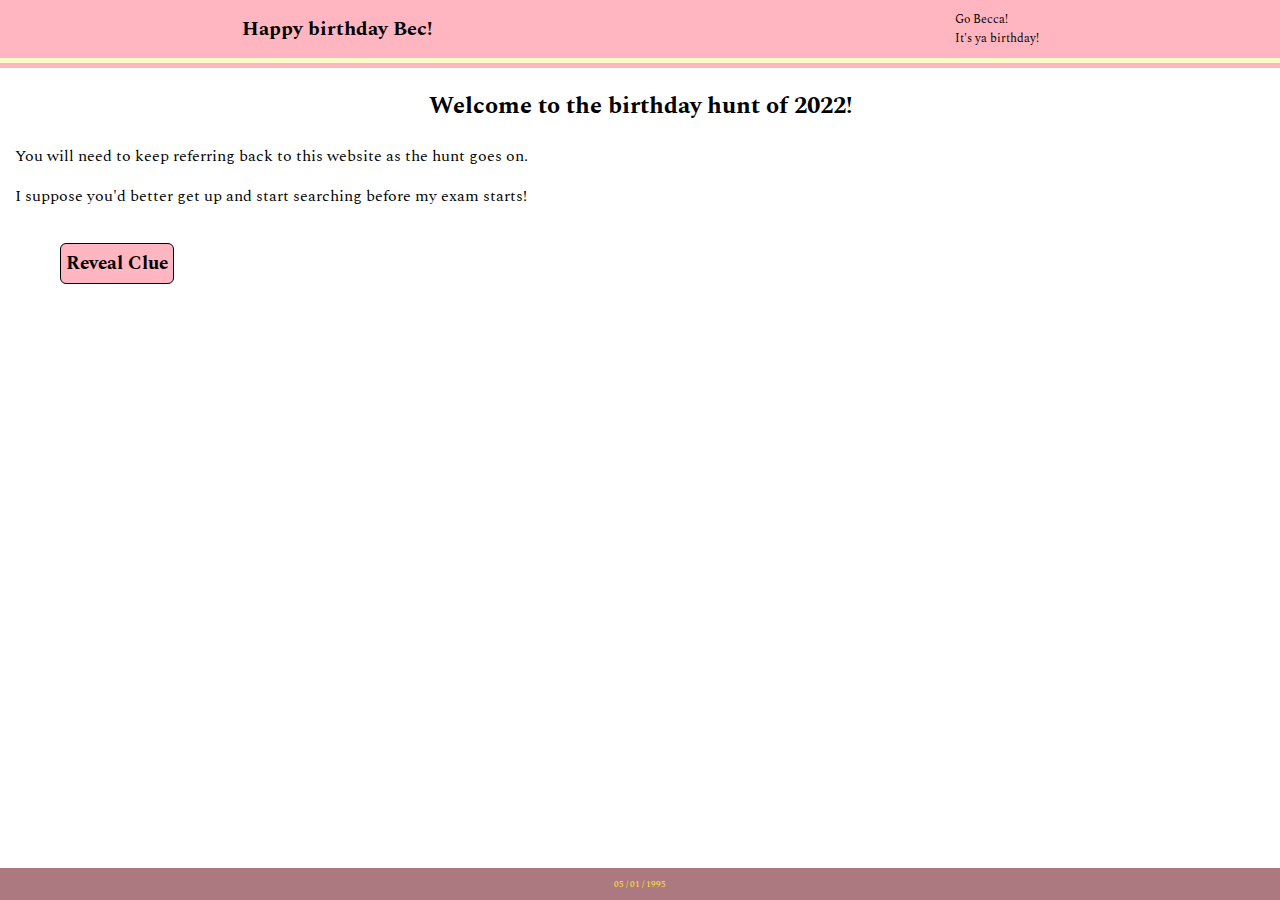
<file: index.html>
<!DOCTYPE html>
<html lang="en">
  <head>
    <meta charset="UTF-8" name="viewport" content="width=device-width, initial-scale=1" />
    <meta name="description" content="Part of Bec's birthday hunt" />
    <title>Happy birthday!</title>
    <link rel="stylesheet" href="style/mobile.css" />
    <script src="js/jquery-3.6.0.min.js"></script>
    <script src="js/main.js"></script>
  </head>
  <body>
    <div id="container">
      <header>
        <div id="topBar">
          <h1><a>Happy birthday Bec!</a></h1>
        </div>
        <div id="woopWoop">
          <ul>
            <li>Go Becca!</li>
            <li>It's ya birthday!</li>
          </ul>
        </div>
      </header>
      <div id="borderGap"></div>
      <div id="border"></div>
      <div id="content">
        <section>
          <h2>Welcome to the birthday hunt of 2022!</h2>
          <p>You will need to keep referring back to this website as the hunt goes on.</p>
          <p>I suppose you'd better get up and start searching before my exam starts!</p>
          <h3 class="clueToggle">Reveal Clue</h3>
          <div class="Clue">
            <img src="gallery/KitchenClue.jpg" alt="kitchenClue" />
            <h4>Happy searching!</h4>
          </div>
        </section>
      </div>
      <div id="findHyperlink">
        <a href="secondPage.html">O</a>
      </div>
      <footer>
        <p>05 / 01 / 1995</p>
      </footer>
    </div>
  </body>
</html>
</file>
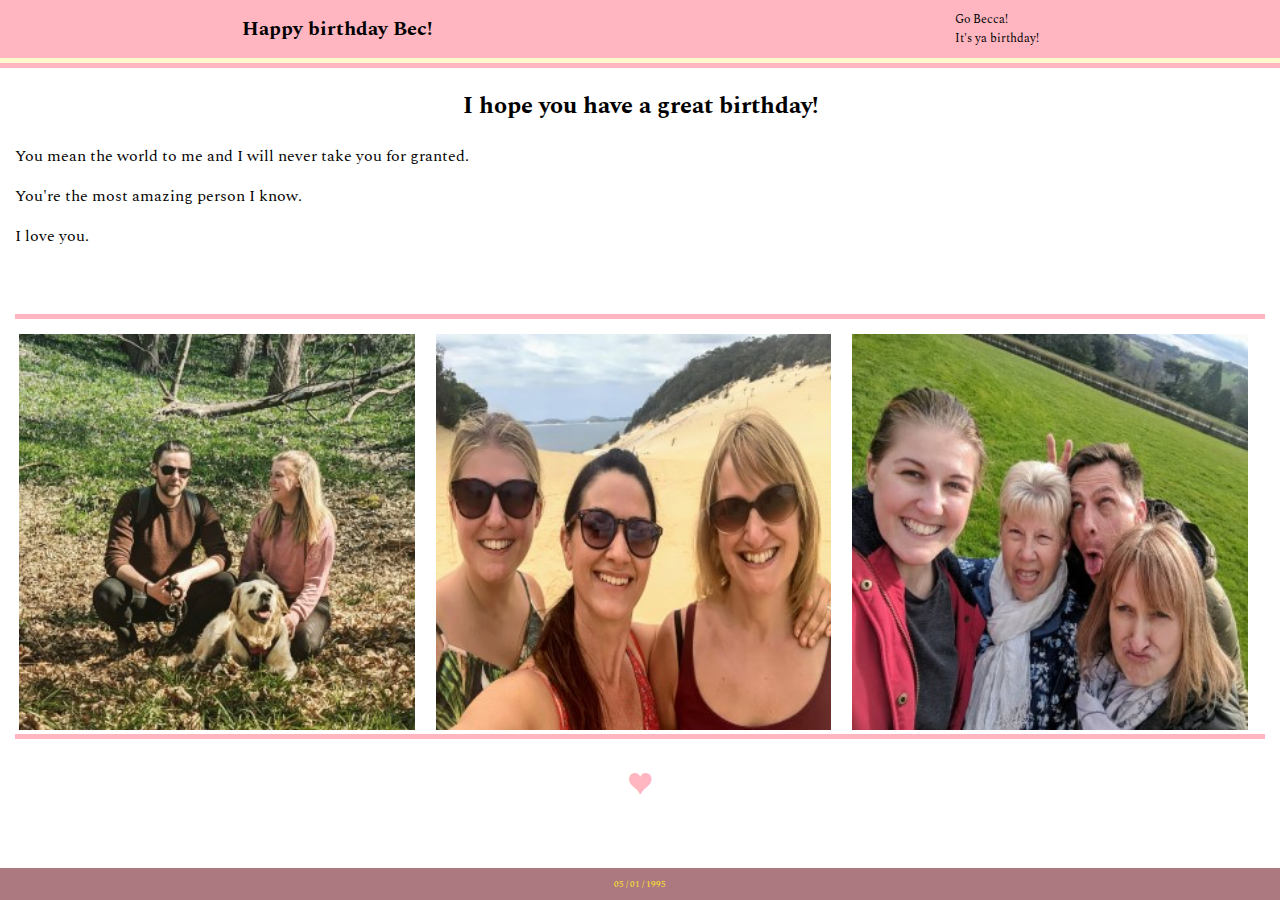
<file: finalPage.html>
<!DOCTYPE html>
<html lang="en">
  <head>
    <meta charset="UTF-8" name="viewport" content="width=device-width, initial-scale=1" />
    <meta name="description" content="Part of Bec's birthday hunt" />
    <title>Happy birthday!</title>
    <link rel="stylesheet" href="style/mobile.css" />
    <link rel="stylesheet" href="style/lightslider.css" />
    <script src="js/jquery-3.6.0.min.js"></script>
    <script src="js/lightslider.js"></script>
    <script src="js/main.js"></script>
  </head>
  <body>
    <div id="container">
      <header>
        <div id="topBar">
          <h1><a>Happy birthday Bec!</a></h1>
        </div>
        <div id="woopWoop">
          <ul>
            <li>Go Becca!</li>
            <li>It's ya birthday!</li>
          </ul>
        </div>
      </header>
      <div id="borderGap"></div>
      <div id="border"></div>
      <div id="content">
        <section>
          <h2>I hope you have a great birthday!</h2>
          <p>You mean the world to me and I will never take you for granted.</p>
          <p>You're the most amazing person I know.</p>
          <p>I love you.</p>
          <div id="photoBlock">
            <div id="borderGapPink"></div>
            <div class="sliderContainer">
              <div id="lightSlider">
                <div><img src="gallery/dogwalk.jpg" /></div>
                <div><img src="gallery/6.jpg" /></div>
                <div><img src="gallery/becfam.jpg" /></div>
                <div><img src="gallery/bbigwedding.jpg" /></div>
                <div><img src="gallery/17.jpg" /></div>
                <div><img src="gallery/xmas.jpg" /></div>
                <div><img src="gallery/38.jpg" /></div>
                <div><img src="gallery/cathug.jpg" /></div>
                <div><img src="gallery/becemma.jpg" /></div>
                <div><img src="gallery/16.jpg" /></div>
                <div><img src="gallery/23.jpg" /></div>
                <div><img src="gallery/wedding.jpg" /></div>
                <div><img src="gallery/37.jpg" /></div>
                <div><img src="gallery/fergwoods.jpg" /></div>
                <div><img src="gallery/party.jpg" /></div>
                <div><img src="gallery/7.jpg" /></div>
                <div><img src="gallery/becferg.jpg" /></div>
                <div><img src="gallery/halloween.jpg" /></div>
              </div>
            </div>
            <div id="borderGapPink"></div>
          </div>
          <h1 class="heart">♥</h1>
        </section>
      </div>
      <footer>
        <p>05 / 01 / 1995</p>
      </footer>
    </div>
  </body>
</html>
</file>
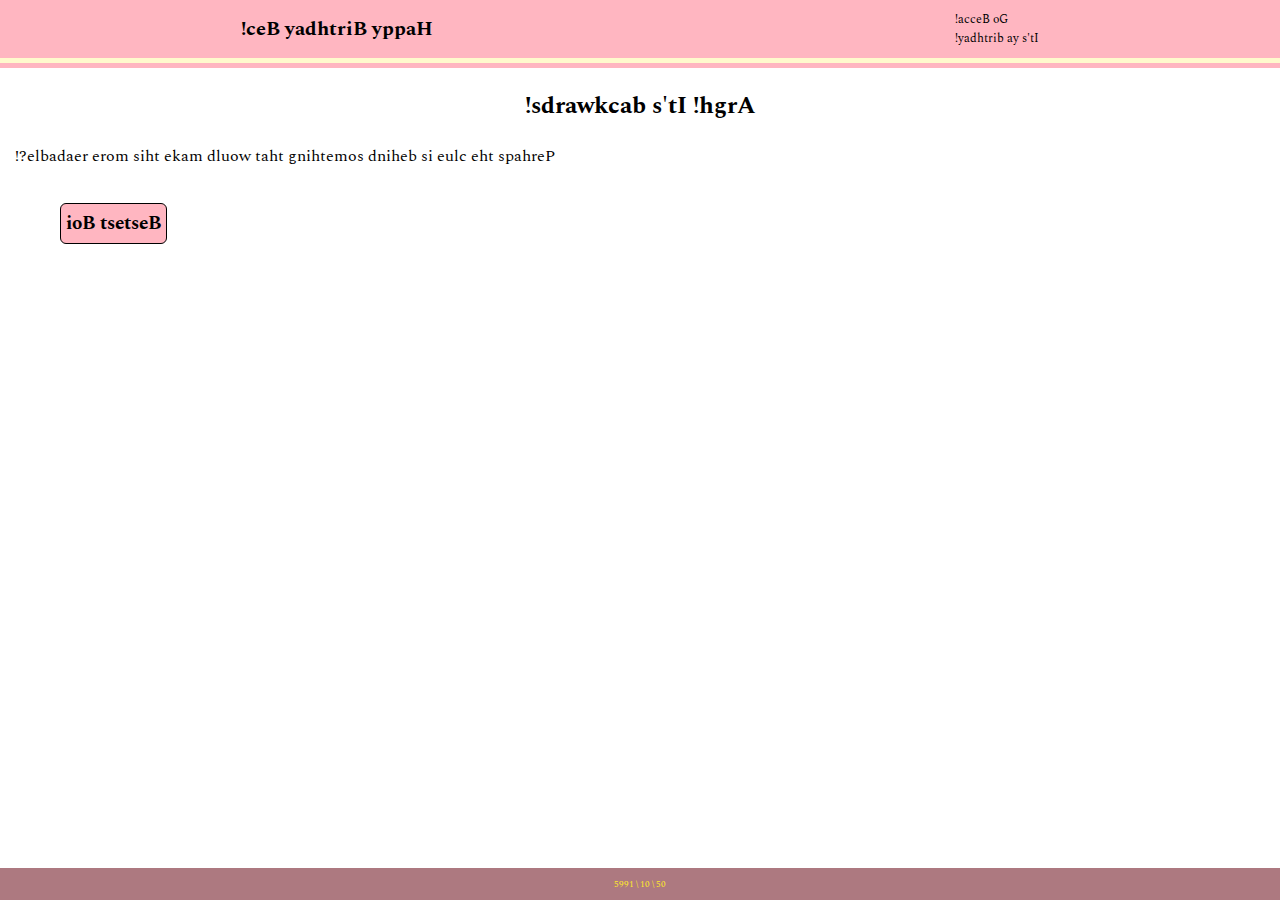
<file: fourthPage.html>
<!DOCTYPE html>
<html lang="en">
  <head>
    <meta charset="UTF-8" name="viewport" content="width=device-width, initial-scale=1" />
    <meta name="description" content="Part of Bec's birthday hunt" />
    <title>Happy birthday!</title>
    <link rel="stylesheet" href="style/mobile.css" />
    <script src="js/jquery-3.6.0.min.js"></script>
    <script src="js/main.js"></script>
  </head>
  <body>
    <div id="container">
      <header>
        <div id="topBar">
          <h1><a>!ceB yadhtriB yppaH</a></h1>
        </div>
        <div id="woopWoop">
          <ul>
            <li>!acceB oG</li>
            <li>!yadhtrib ay s'tI</li>
          </ul>
        </div>
      </header>
      <div id="borderGap"></div>
      <div id="border"></div>
      <div id="content">
        <section>
          <h2>!sdrawkcab s'tI !hgrA</h2>
          <p>!?elbadaer erom siht ekam dluow taht gnihtemos dniheb si eulc eht spahreP</p>
          <h3 class="clueToggle">ioB tsetseB</h3>
          <div class="Clue">
            <img src="gallery/ferg.jpg" />
            <div class="noseBoop"><a href="finalPage.html">.</a></div>
          </div>
        </section>
      </div>
      <footer>
        <p>5991 \ 10 \ 50</p>
      </footer>
    </div>
  </body>
</html>
</file>
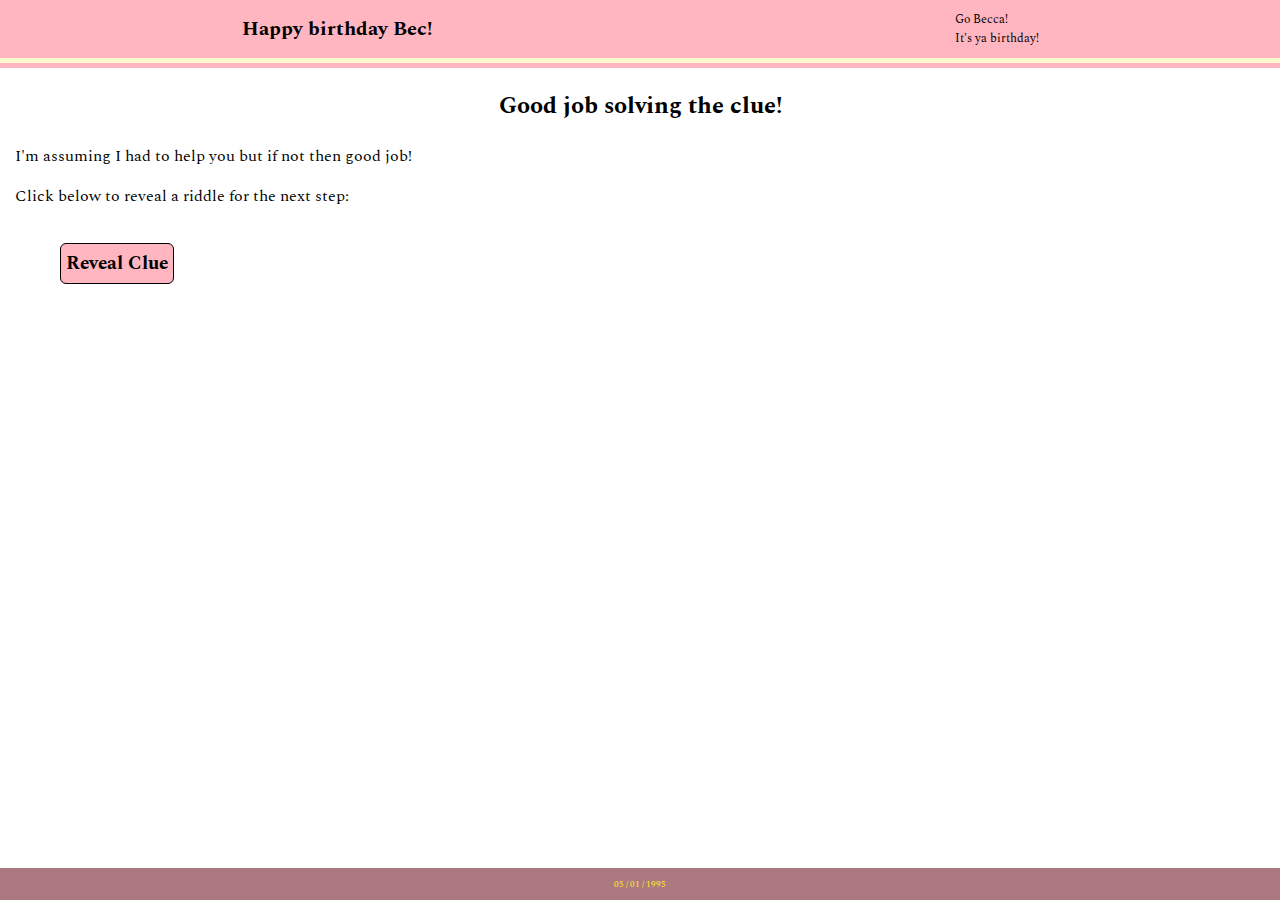
<file: secondPage.html>
<!DOCTYPE html>
<html lang="en">
  <head>
    <meta charset="UTF-8" name="viewport" content="width=device-width, initial-scale=1" />
    <meta name="description" content="Part of Bec's birthday hunt" />
    <title>Happy birthday!</title>
    <link rel="stylesheet" href="style/mobile.css" />
    <script src="js/jquery-3.6.0.min.js"></script>
    <script src="js/main.js"></script>
  </head>
  <body>
    <div id="container">
      <header>
        <div id="topBar">
          <h1><a>Happy birthday Bec!</a></h1>
        </div>
        <div id="woopWoop">
          <ul><a href="thirdPage.html">
            <li>Go Becca!</li>
            <li>It's ya birthday!</li></a>
          </ul>
        </div>
      </header>
      <div id="borderGap"></div>
      <div id="border"></div>
      <div id="content">
        <section>
          <h2>Good job solving the clue!</h2>
          <p>I'm assuming I had to help you but if not then good job!</p>
          <p>Click below to reveal a riddle for the next step:</p>
          <h3 class="clueToggle">Reveal Clue</h3>
          <div class="Clue">
            <p>My surface is shapes of sides four</p>
            <p class="moveRight">Which hosts our positions of war</p>
            <br></br>
            <p>Once you first see me,</p>
            <p>You'll know that <a href="fourthPage.html">you've found me</a></p>
            <p class="moveRight">Check mate, it's time to explore.</p>
          </div>
        </section>
      </div>
      <footer>
        <p>05 / 01 / 1995</p>
      </footer>
    </div>
  </body>
</html>
</file>
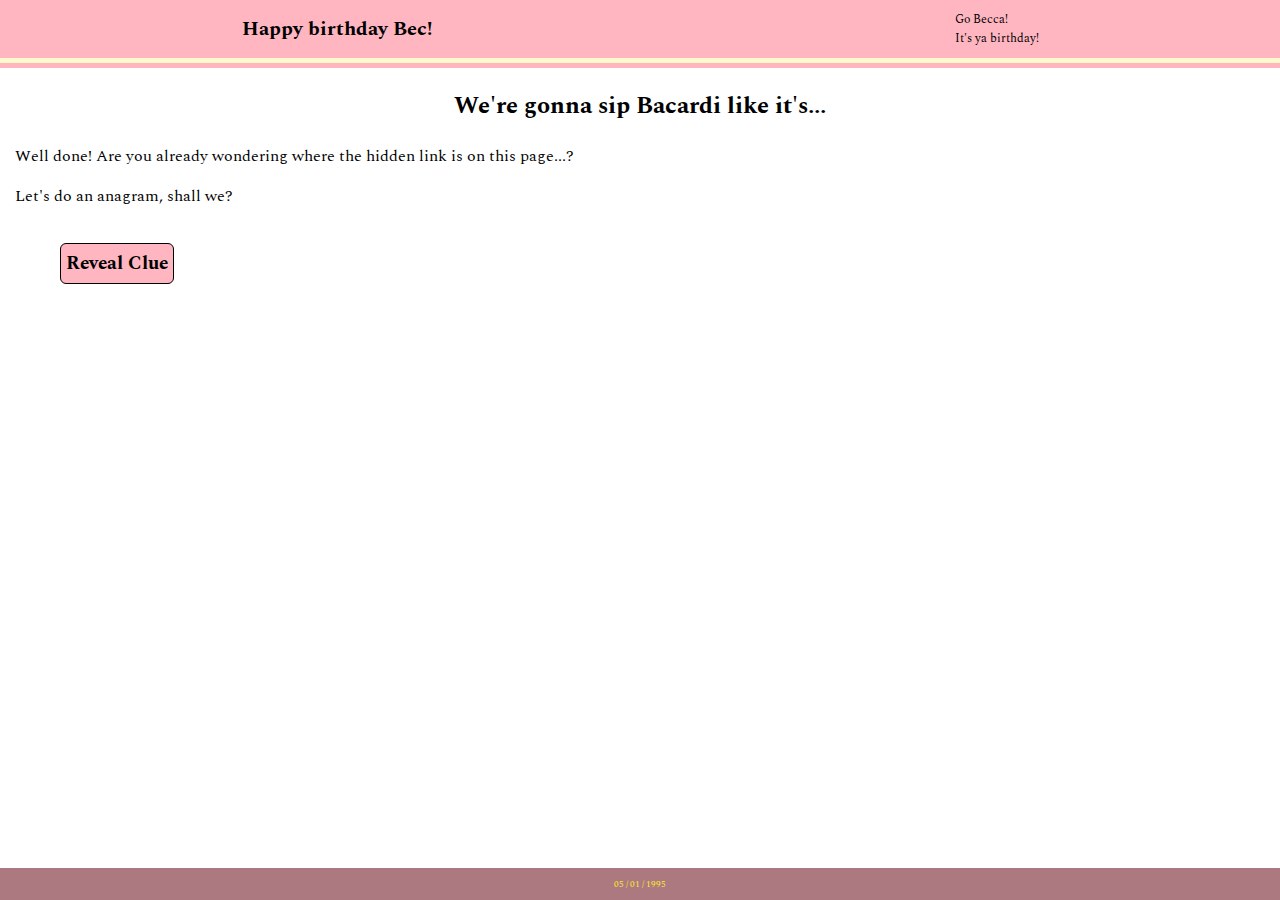
<file: thirdPage.html>
<!DOCTYPE html>
<html lang="en">
  <head>
    <meta charset="UTF-8" name="viewport" content="width=device-width, initial-scale=1" />
    <meta name="description" content="Part of Bec's birthday hunt" />
    <title>Happy birthday!</title>
    <link rel="stylesheet" href="style/mobile.css" />
    <script src="js/jquery-3.6.0.min.js"></script>
    <script src="js/main.js"></script>
  </head>
  <body>
    <div id="container">
      <header>
        <div id="topBar">
          <h1><a>Happy birthday Bec!</a></h1>
        </div>
        <div id="woopWoop">
          <ul>
            <li>Go Becca!</li>
            <li>It's ya birthday!</li>
          </ul>
        </div>
      </header>
      <div id="borderGap"></div>
      <div id="border"></div>
      <div id="content">
        <section>
          <h2>We're gonna sip Bacardi like it's...</h2>
          <p>Well done! Are you already wondering where the hidden link is on this page...?</p>
          <p>Let's do an anagram, shall we?</p>
          <h3 class="clueToggle">Reveal Clue</h3>
          <div class="thirdPageClue">
            <div class="Clue">
              <p class="green">S</p>
              <p class="red">C</p>
              <p class="green">R</p>
              <p class="red">E</p>
              <p class="green">A</p>
              <p class="red">M</p>
              <p class="green">S</p>
              <p class="red">H</p>
              <p class="green">I</p>
              <p class="red">T</p>
              <p class="green">T</p>
              <p class="red">E</p>
              <p class="green">R</p>
            </div>
          </div>
        </section>
      </div>
      <footer>
        <p>05 / 01 / 1995</p>
      </footer>
    </div>
  </body>
</html>
</file>
<file: style/mobile.css>
@import url(https://fonts.googleapis.com/css2?family=Spectral);
body {
  font-family: "Spectral", sans-serif;
  font-size: 1em;
  margin: 0;
  padding: 0;
}
#container {
  width: 100%;
}
#content {
  padding: 0 15px;
}
header {
  display: flex;
  font-size: 10px;
  background-color: lightpink;
  justify-content: space-around;
  align-items: center;
}
#topBar h1 a {
  text-decoration: none;
}
#woopWoop ul {
  list-style: none;
}
#woopWoop ul li {
  font-size: 12px;
}
#woopWoop a {
  text-decoration: none;
  color: #000;
}
#borderGap {
  display: flex;
  height: 5px;
  background-color: lemonchiffon;
}
#borderGapPink {
  display: flex;
  height: 5px;
  background-color: lightpink;
}
#border {
  display: flex;
  height: 5px;
  background-color: lightpink;
}
section h2 {
  text-align: center;
}
.Clue {
  display: none;
}
.Clue img {
  margin-top: 15px;
  margin-left: 45px;
}
.Clue h4 {
  margin-left: 45px;
}
.Clue p a {
  text-decoration: none;
  color: #000;
}
.thirdPageClue p {
  display: inline;
}
.thirdPageClue p:first-child {
  margin-left: 45px;
}
.green {
  color: green;
}
.red {
  color: red;
}
.moveRight {
  float: right;
}
.noseBoop {
  position: absolute;
  top: 58%;
  left: 49%;
  transform: translate(-50%, -45%);
}
.noseBoop a {
  text-decoration: none;
  color: #000;
}
.clueToggle {
  display: inline-block;
  margin-left: 45px;
  border: 1px solid #000;
  padding: 5px;
  border-radius: 6px;
  background-color: lightpink;
}
#findHyperlink {
  display: flex;
  margin: 268px 82px;
}
#findHyperlink a {
  text-decoration: none;
  color: #fff;
}
#photoBlock {
  padding-top: 50px;
}
#lightSlider img {
  margin-top: 15px;
  padding-left: 4px;
  width: 95%;
  height: auto;
}
.heart {
  text-align: center;
  color: lightpink;
}
footer p {
  display: inline-flex;
  align-items: center;
  font-size: 9px;
  color: rgb(255, 234, 41);
}
footer {
  margin: 0;
  bottom: 0px;
  position: fixed;
  width: 100%;
  text-align: center;
  background-color: rgb(173, 121, 128);
}
</file>
<file: style/lightslider.css>
/*! lightslider - v1.1.6 - 2016-10-25
* https://github.com/sachinchoolur/lightslider
* Copyright (c) 2016 Sachin N; Licensed MIT */
/*! lightslider - v1.1.3 - 2015-04-14
* https://github.com/sachinchoolur/lightslider
* Copyright (c) 2015 Sachin N; Licensed MIT */
/** /!!! core css Should not edit !!!/**/

.lSSlideOuter {
  overflow: hidden;
  -webkit-touch-callout: none;
  -webkit-user-select: none;
  -khtml-user-select: none;
  -moz-user-select: none;
  -ms-user-select: none;
  user-select: none;
}
.lightSlider:before,
.lightSlider:after {
  content: " ";
  display: table;
}
.lightSlider {
  overflow: hidden;
  margin: 0;
}
.lSSlideWrapper {
  max-width: 100%;
  overflow: hidden;
  position: relative;
}
.lSSlideWrapper > .lightSlider:after {
  clear: both;
}
.lSSlideWrapper .lSSlide {
  -webkit-transform: translate(0px, 0px);
  -ms-transform: translate(0px, 0px);
  transform: translate(0px, 0px);
  -webkit-transition: all 1s;
  -webkit-transition-property: -webkit-transform, height;
  -moz-transition-property: -moz-transform, height;
  transition-property: transform, height;
  -webkit-transition-duration: inherit !important;
  transition-duration: inherit !important;
  -webkit-transition-timing-function: inherit !important;
  transition-timing-function: inherit !important;
}
.lSSlideWrapper .lSFade {
  position: relative;
}
.lSSlideWrapper .lSFade > * {
  position: absolute !important;
  top: 0;
  left: 0;
  z-index: 9;
  margin-right: 0;
  width: 100%;
}
.lSSlideWrapper.usingCss .lSFade > * {
  opacity: 0;
  -webkit-transition-delay: 0s;
  transition-delay: 0s;
  -webkit-transition-duration: inherit !important;
  transition-duration: inherit !important;
  -webkit-transition-property: opacity;
  transition-property: opacity;
  -webkit-transition-timing-function: inherit !important;
  transition-timing-function: inherit !important;
}
.lSSlideWrapper .lSFade > *.active {
  z-index: 10;
}
.lSSlideWrapper.usingCss .lSFade > *.active {
  opacity: 1;
}
/** /!!! End of core css Should not edit !!!/**/

/* Pager */
.lSSlideOuter .lSPager.lSpg {
  margin: 10px 0 0;
  padding: 0;
  text-align: center;
}
.lSSlideOuter .lSPager.lSpg > li {
  cursor: pointer;
  display: inline-block;
  padding: 0 5px;
}
.lSSlideOuter .lSPager.lSpg > li a {
  background-color: #222222;
  border-radius: 30px;
  display: inline-block;
  height: 8px;
  overflow: hidden;
  text-indent: -999em;
  width: 8px;
  position: relative;
  z-index: 99;
  -webkit-transition: all 0.5s linear 0s;
  transition: all 0.5s linear 0s;
}
.lSSlideOuter .lSPager.lSpg > li:hover a,
.lSSlideOuter .lSPager.lSpg > li.active a {
  background-color: #428bca;
}
.lSSlideOuter .media {
  opacity: 0.8;
}
.lSSlideOuter .media.active {
  opacity: 1;
}
/* End of pager */

/** Gallery */
.lSSlideOuter .lSPager.lSGallery {
  list-style: none outside none;
  padding-left: 0;
  margin: 0;
  overflow: hidden;
  transform: translate3d(0px, 0px, 0px);
  -moz-transform: translate3d(0px, 0px, 0px);
  -ms-transform: translate3d(0px, 0px, 0px);
  -webkit-transform: translate3d(0px, 0px, 0px);
  -o-transform: translate3d(0px, 0px, 0px);
  -webkit-transition-property: -webkit-transform;
  -moz-transition-property: -moz-transform;
  -webkit-touch-callout: none;
  -webkit-user-select: none;
  -khtml-user-select: none;
  -moz-user-select: none;
  -ms-user-select: none;
  user-select: none;
}
.lSSlideOuter .lSPager.lSGallery li {
  overflow: hidden;
  -webkit-transition: border-radius 0.12s linear 0s 0.35s linear 0s;
  transition: border-radius 0.12s linear 0s 0.35s linear 0s;
}
.lSSlideOuter .lSPager.lSGallery li.active,
.lSSlideOuter .lSPager.lSGallery li:hover {
  border-radius: 5px;
}
.lSSlideOuter .lSPager.lSGallery img {
  display: block;
  height: auto;
  max-width: 100%;
}
.lSSlideOuter .lSPager.lSGallery:before,
.lSSlideOuter .lSPager.lSGallery:after {
  content: " ";
  display: table;
}
.lSSlideOuter .lSPager.lSGallery:after {
  clear: both;
}
/* End of Gallery*/

/* slider actions */
.lSAction > a {
  width: 32px;
  display: block;
  top: 50%;
  height: 32px;
  cursor: pointer;
  position: absolute;
  z-index: 99;
  margin-top: -16px;
  opacity: 0.5;
  -webkit-transition: opacity 0.35s linear 0s;
  transition: opacity 0.35s linear 0s;
}
.lSAction > a:hover {
  opacity: 1;
}
.lSAction > .lSPrev {
  background-position: 0 0;
  left: 10px;
}
.lSAction > .lSNext {
  background-position: -32px 0;
  right: 10px;
}
.lSAction > a.disabled {
  pointer-events: none;
}
.cS-hidden {
  height: 1px;
  opacity: 0;
  filter: alpha(opacity=0);
  overflow: hidden;
}

/* vertical */
.lSSlideOuter.vertical {
  position: relative;
}
.lSSlideOuter.vertical.noPager {
  padding-right: 0px !important;
}
.lSSlideOuter.vertical .lSGallery {
  position: absolute !important;
  right: 0;
  top: 0;
}
.lSSlideOuter.vertical .lightSlider > * {
  width: 100% !important;
  max-width: none !important;
}

/* vertical controlls */
.lSSlideOuter.vertical .lSAction > a {
  left: 50%;
  margin-left: -14px;
  margin-top: 0;
}
.lSSlideOuter.vertical .lSAction > .lSNext {
  background-position: 31px -31px;
  bottom: 10px;
  top: auto;
}
.lSSlideOuter.vertical .lSAction > .lSPrev {
  background-position: 0 -31px;
  bottom: auto;
  top: 10px;
}
/* vertical */

/* Rtl */
.lSSlideOuter.lSrtl {
  direction: rtl;
}
.lSSlideOuter .lightSlider,
.lSSlideOuter .lSPager {
  padding-left: 0;
  list-style: none outside none;
}
.lSSlideOuter.lSrtl .lightSlider,
.lSSlideOuter.lSrtl .lSPager {
  padding-right: 0;
}
.lSSlideOuter .lightSlider > *,
.lSSlideOuter .lSGallery li {
  float: left;
}
.lSSlideOuter.lSrtl .lightSlider > *,
.lSSlideOuter.lSrtl .lSGallery li {
  float: right !important;
}
/* Rtl */

@-webkit-keyframes rightEnd {
  0% {
    left: 0;
  }

  50% {
    left: -15px;
  }

  100% {
    left: 0;
  }
}
@keyframes rightEnd {
  0% {
    left: 0;
  }

  50% {
    left: -15px;
  }

  100% {
    left: 0;
  }
}
@-webkit-keyframes topEnd {
  0% {
    top: 0;
  }

  50% {
    top: -15px;
  }

  100% {
    top: 0;
  }
}
@keyframes topEnd {
  0% {
    top: 0;
  }

  50% {
    top: -15px;
  }

  100% {
    top: 0;
  }
}
@-webkit-keyframes leftEnd {
  0% {
    left: 0;
  }

  50% {
    left: 15px;
  }

  100% {
    left: 0;
  }
}
@keyframes leftEnd {
  0% {
    left: 0;
  }

  50% {
    left: 15px;
  }

  100% {
    left: 0;
  }
}
@-webkit-keyframes bottomEnd {
  0% {
    bottom: 0;
  }

  50% {
    bottom: -15px;
  }

  100% {
    bottom: 0;
  }
}
@keyframes bottomEnd {
  0% {
    bottom: 0;
  }

  50% {
    bottom: -15px;
  }

  100% {
    bottom: 0;
  }
}
.lSSlideOuter .rightEnd {
  -webkit-animation: rightEnd 0.3s;
  animation: rightEnd 0.3s;
  position: relative;
}
.lSSlideOuter .leftEnd {
  -webkit-animation: leftEnd 0.3s;
  animation: leftEnd 0.3s;
  position: relative;
}
.lSSlideOuter.vertical .rightEnd {
  -webkit-animation: topEnd 0.3s;
  animation: topEnd 0.3s;
  position: relative;
}
.lSSlideOuter.vertical .leftEnd {
  -webkit-animation: bottomEnd 0.3s;
  animation: bottomEnd 0.3s;
  position: relative;
}
.lSSlideOuter.lSrtl .rightEnd {
  -webkit-animation: leftEnd 0.3s;
  animation: leftEnd 0.3s;
  position: relative;
}
.lSSlideOuter.lSrtl .leftEnd {
  -webkit-animation: rightEnd 0.3s;
  animation: rightEnd 0.3s;
  position: relative;
}
/*/  GRab cursor */
.lightSlider.lsGrab > * {
  cursor: -webkit-grab;
  cursor: -moz-grab;
  cursor: -o-grab;
  cursor: -ms-grab;
  cursor: grab;
}
.lightSlider.lsGrabbing > * {
  cursor: move;
  cursor: -webkit-grabbing;
  cursor: -moz-grabbing;
  cursor: -o-grabbing;
  cursor: -ms-grabbing;
  cursor: grabbing;
}
</file>
